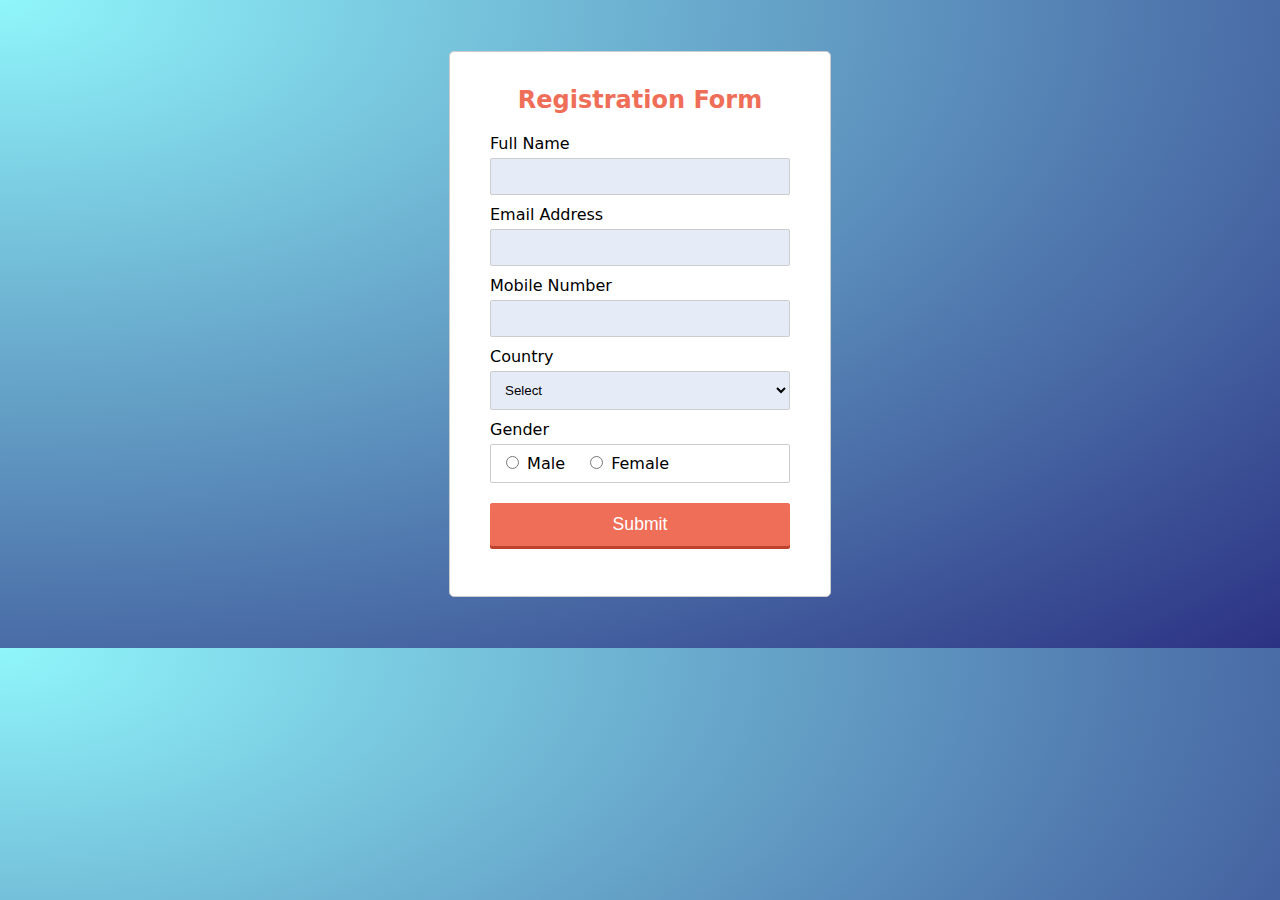
<file: Lab Task 08/Codes/index.html>
<!DOCTYPE html>
<html lang="en">
<head>
    <meta charset="UTF-8">
    <title>Simple HTML Form</title>
    <link rel="stylesheet" href="style.css">
    <script src="form.js"></script>
</head>
<body>
   
        

<form name="Form" onsubmit="return validateForm()" >
    <h2>Registration Form</h2>
    <div class="box">
        <label>Full Name</label>
        <input type="text" name="name" id="name">
        <div class="error" id="nameErr"></div>
    </div>
    <div class="box">
        <label>Email Address</label>
        <input type="text" name="email" id="email">
        <div class="error" id="emailErr"></div>
    </div>
    <div class="box">
        <label>Mobile Number</label>
        <input type="text" name="mobile" maxlength="10" id="mobile">
        <div class="error" id="mobileErr"></div>
    </div>
    <div class="box">
        <label>Country</label>
        <select name="country" id="country">
            <option>Select</option>
            <option>Bangladesh</option>
            <option>Maldives</option>
            <option>Nepal</option>
        </select> 
        <div class="error" id="countryErr"></div>
    </div>
    <div class="box">
        <label>Gender</label>
        <div class="form-inline" id="gender">
            <label><input type="radio" name="gender" value="male"> Male</label>
            <label><input type="radio" name="gender" value="female"> Female</label> 
        </div>
        <div class="error" id="genderErr"></div>
    </div>
          
    <div class="box">
        <input type="submit" value="Submit">
    </div>
</form>


</body>
</html>
</file>
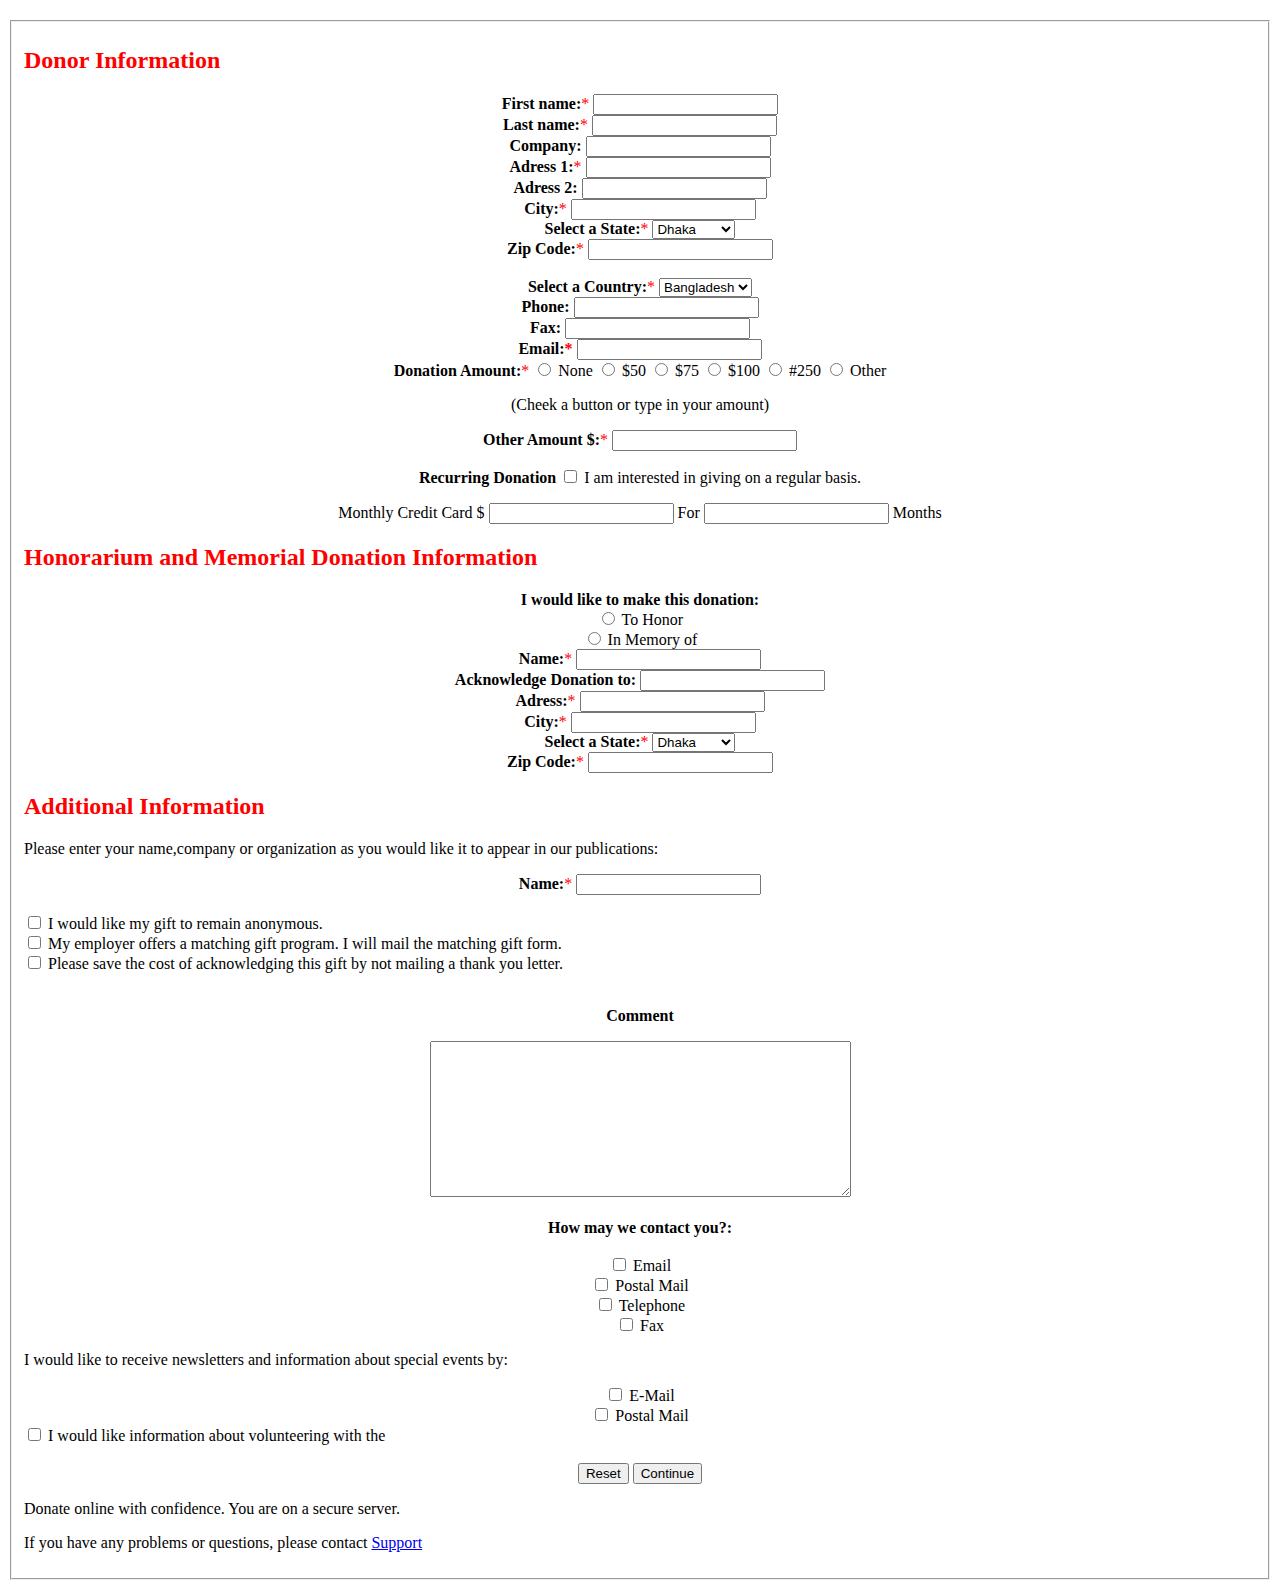
<file: Html/LabTask1.html>
<!DOCTYPE html>
<html>
<body>

<h2></h2>


<form>
  <fieldset>

    <h2 style="color:red;">Donor Information</h2>
    <center> 
    <label for="fname"><b>First name:</b></label><span class style="color:red"required>*</span>
    <input type="text" id="fname" name="fname" value="">
    <label for="lname"><br><b>Last name:</b></label><span class style="color:red"required>*</span>
    <input type="text" id="lname" name="lname" value="">
    <label for="lname"><br><b>Company:</b></label>
    <input type="text" id="lname" name="lname" value="">
    <label for="lname"><br><b>Adress 1:</b></label><span class style="color:red"required>*</span>
    <input type="text" id="lname" name="lname" value="">
    <label for="lname"><br><b>Adress 2:</b></label>
    <input type="text" id="lname" name="lname" value="">
    <label for="lname"><br><b>City:</b></label><span class style="color:red"required>*</span>
    <input type="text" id="lname" name="lname" value=""><br>
    <label for="state"><b>Select a State:</b></label><span class style="color:red"required>*</span>
    <select id="state" name="state" size="1">
    <option value="Dhaka">Dhaka</option>
    <option value="Chitagong">Chitagong</option>
    <option value="Khulna">Khulna</option>
    <option value="Sylhet">Sylhet</option>
    <option value="Rajshahi">Rajshahi</option>
    <option value="Barishal">Barishal</option>
    </select>
    <label for="lname"><br><b>Zip Code:</b><span class style="color:red"required>*</span>
    <input type="text" id="lname" name="lname" value=""><br>
    <label for="country"><br><b>Select a Country:</b><span class style="color:red"required>*</span>
    <select id="country" name="country" size="1">
    <option value="Bangladesh">Bangladesh</option>
    <option value="India">India</option>
    <option value="Nepal">Nepal</option>
    <option value="Bhutan">Bhutan</option>
    <option value="Maldives">Maldives</option>
    </select>
    <label for="lname"><br><b>Phone:</b></label>
    <input type="text" id="lname" name="lname" value="">
    <label for="lname"><br><b>Fax:</b></label>
    <input type="text" id="lname" name="lname" value="">
    <label for="lname"><br><b>Email:</label><span class style="color:red"required>*</span></b>
    <input type="text" id="lname" name="lname" value=""><br>
    <label for="fname"><b>Donation Amount:</b><span class style="color:red"required>*</span>
    <input type="radio" id="none" name="fav_language" value="None">
    <label for="none">None</label>
    <input type="radio" id="$50" name="fav_language" value="$50">
    <label for="$50">$50</label>
    <input type="radio" id="$75" name="fav_language" value="$75">
    <label for="$75">$75</label>
    <input type="radio" id="$100" name="fav_language" value="$100">
    <label for="$100">$100</label>
    <input type="radio" id="$250" name="fav_language" value="$250">
    <label for="$250">#250</label>
    <input type="radio" id="other" name="fav_language" value="other">
    <label for="other">Other</label>
    <p>(Cheek a button or type in your amount)</p>
    <label for="fname"><b>Other Amount $:</b></label><span class style="color:red"required>*</span>
    <input type="text" id="fname" name="fname" value="">
    <p><b>Recurring Donation</b>
    <input type="checkbox" id="Recurring Donation" name="Recurring Donation"  value="Recurring Donation">
    <label for="Recurring Donation">I am interested in giving on a regular basis.</label></p>
    <label for="fname">Monthly Credit Card $</label>
    <input type="text" id="fname" name="fname" value="">
    <label for="fname">For</label>
    <input type="text" id="fname" name="fname" value=""> Months
    </center>

    <h2 style="color:red;">Honorarium and Memorial Donation Information</h2>
    <center>
    <label for="fname"><b>I would like to make this donation:</b><br>
    <input type="radio" id="none" name="fav_language" value="None">
    <label for="none">To Honor</label><br>
    <input type="radio" id="none" name="fav_language" value="None">
    <label for="none">In Memory of</label><br>


    <label for="fname"><b>Name:</b></label><span class style="color:red"required>*</span>
    <input type="text" id="fname" name="fname" value="">
    <label for="lname"><br><b>Acknowledge Donation to:</b></label>
    <input type="text" id="lname" name="lname" value="">
    <label for="lname"><br><b>Adress:</b></label><span class style="color:red"required>*</span>
    <input type="text" id="lname" name="lname" value="">
    <label for="lname"><br><b>City:</b></label><span class style="color:red"required>*</span>
    <input type="text" id="lname" name="lname" value=""><br>
    <label for="state"><b>Select a State:</b></label><span class style="color:red"required>*</span>
    <select id="state" name="state" size="1">
    <option value="Dhaka">Dhaka</option>
    <option value="Chitagong">Chitagong</option>
    <option value="Khulna">Khulna</option>
    <option value="Sylhet">Sylhet</option>
    <option value="Rajshahi">Rajshahi</option>
    <option value="Barishal">Barishal</option>
    </select>
    <label for="lname"><br><b>Zip Code:</b><span class style="color:red"required>*</span>
    <input type="text" id="lname" name="lname" value=""><br>
    </center>

    <h2 style="color:red;">Additional Information</h2>
    <p>Please enter your name,company or organization as you would like it to appear in our publications:</p>
    <center><label for="fname"><b>Name:</b></label><span class style="color:red"required>*</span>
    <input type="text" id="fname" name="fname" value=""></center><br>

    <input type="checkbox" id="none" name="none" value="None">
    <label for="none"> I would like my gift to remain anonymous. </label><br>
    <input type="checkbox" id="none" name="none" value="None">
    <label for="none"> My employer offers a matching gift program. I will mail the matching gift form. </label><br>
    <input type="checkbox" id="none" name="none" value="None">
    <label for="none"> Please save the cost of acknowledging this gift by not mailing a thank you letter. </label><br><br>

    <center><p><b>Comment</b></p>
    <textarea name="message" rows="10" cols="50"></textarea><br><br></center>
    <center>
    <label for="fname"><b>How may we contact you?:</b><br><br>
    <input type="checkbox" id="none" name="none" value="None">
    <label for="none"> Email </label><br>
    <input type="checkbox" id="none" name="none" value="None">
    <label for="none"> Postal Mail </label><br>
    <input type="checkbox" id="none" name="none" value="None">
    <label for="none"> Telephone </label><br>
    <input type="checkbox" id="none" name="none" value="None">
    <label for="none"> Fax </label><br></center>
    <p> I would like to receive newsletters and information about special events by: </p>

    <center><input type="checkbox" id="none" name="none" value="None">
    <label for="none"> E-Mail </label><br>
    <input type="checkbox" id="none" name="none" value="None">
    <label for="none"> Postal Mail </label><br></center>

    <input type="checkbox" id="none" name="none" value="None">
    <label for="none"> I would like information about volunteering with the </label><br><br>

    <center><input type="submit" value="Reset">
    <input type="submit"value="Continue"></center>
    <p> Donate online with confidence. You are on a secure server.</p>
    <p>If you have any problems or questions, please contact <a href="https://www.w3schools.com/"> Support</a></p>

  </fieldset>
</form>

</body>
</html>
</file>
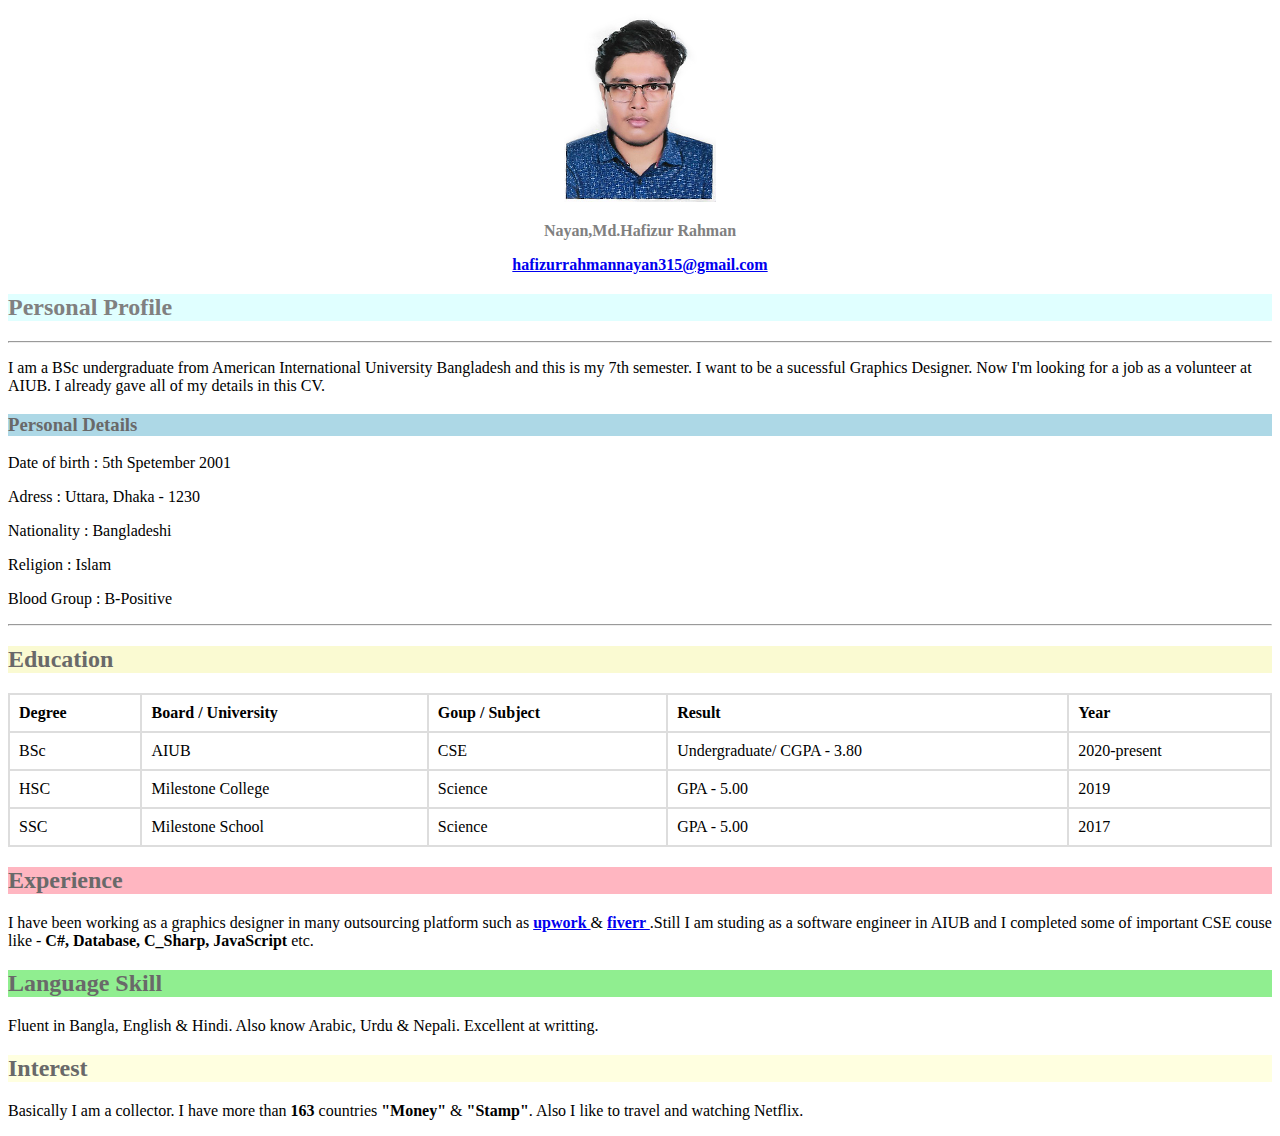
<file: Html/MyCV.html>
<!DOCTYPE html>
<html>
<center><img src="My_Pic.png" alt="Passport Size Picture" width="152" height="194"></center>
<center><p style="color:gray"><b> Nayan,Md.Hafizur Rahman </b></p></center>
<center><p style="color:gray"><b> <a href="https://mail.google.com/" target="_blank">hafizurrahmannayan315@gmail.com </b></p></a></center>

<h2 style="background-color:lightcyan;color:gray">Personal Profile</h2>
<hr>
<p>I am a BSc undergraduate from American International University Bangladesh and this is my 7th semester. I want to be a sucessful Graphics Designer. Now I'm looking for a job as a volunteer at AIUB. I already gave all of my details in this CV. </p>

<h3 style="background-color:lightblue;color:dimgray;">Personal Details</h3>
<p> Date of birth        : 5th Spetember 2001   </p>
<p> Adress               : Uttara, Dhaka - 1230 </p>
<p> Nationality          : Bangladeshi          </p>
<p> Religion             : Islam                </p>
<p> Blood Group          : B-Positive           </p>
<hr>
<h2 style="background-color:lightgoldenrodyellow;color:dimgray">Education</h2>
<style>
table {
  font-family: Times New Roman, sans-serif;
  border-collapse: collapse;
  width: 100%;
}

td, th {
  border: 2px solid #dddddd;
  text-align: left;
  padding: 9px;
}

</style>
</head>
<table>
  <tr>
    <th> Degree </th>
    <th> Board / University </th>
    <th> Goup / Subject </th>
    <th> Result </th>
    <th> Year </th>
  </tr>
  <tr>
    <td> BSc</td>
    <td> AIUB</td>
    <td> CSE</td>
    <td> Undergraduate/ CGPA - 3.80 </td>
    <td> 2020-present</td>
  </tr>
  <tr>
    <td> HSC </td>
    <td> Milestone College </td>
    <td> Science </td>
    <td> GPA - 5.00 </td>
    <td> 2019 </td>
  </tr>
  <tr>
    <td> SSC </td>
    <td> Milestone School </td>
    <td> Science </td>
    <td> GPA - 5.00 </td>
    <td> 2017 </td>
  </tr>
</table>

<h2 style="background-color: lightpink;color: dimgray;">Experience</h2>
<p> I have been working as a graphics designer in many outsourcing platform such as <strong><a href="https://www.upwork.com/" target="_blank"> upwork </strong></a> & <strong><a href="https://www.fiverr.com/" target="_blank"> fiverr </strong></a>.Still I am studing as a software engineer in AIUB and I completed some of important CSE couse like - <strong>C#, Database, C_Sharp, JavaScript </strong> etc. </p>

<h2 style="background-color: lightgreen;color: dimgray;">Language Skill</h2>
<p>Fluent in Bangla, English & Hindi. Also know Arabic, Urdu & Nepali. Excellent at writting.</p>

<h2 style="background-color: lightyellow;color: dimgray;">Interest</h2>
<p>Basically I am a collector. I have more than <strong>163</strong> countries <strong>"Money"</strong> & <strong>"Stamp"</strong>. Also I like to travel and watching Netflix. </p>

<body>

</body>
</html>
</file>
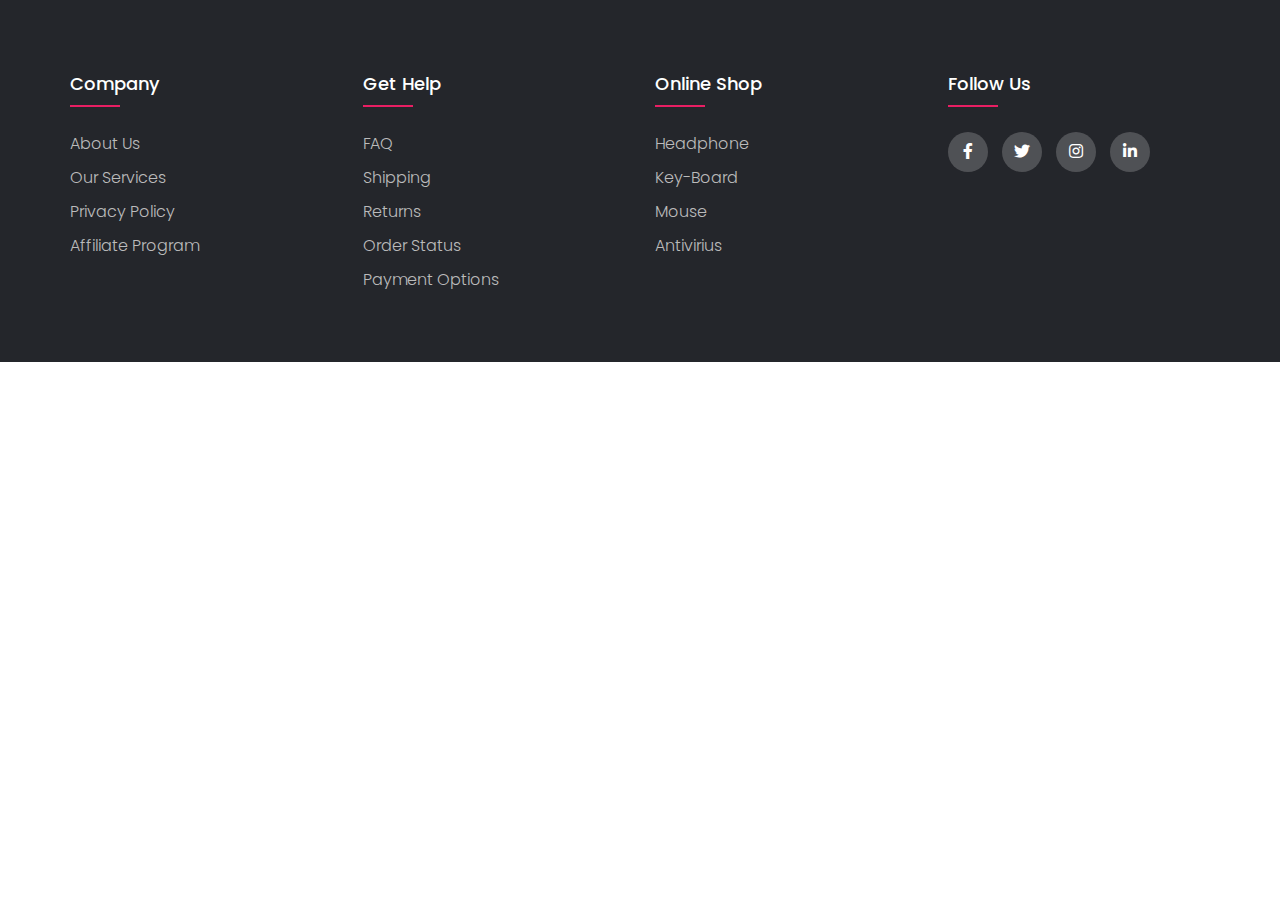
<file: Lab Task 05/Codes/footer.html>
<!DOCTYPE html>
<html lang="en">
<head>
  <title>Footer Design</title>
  <meta charset="utf-8">
  <meta name="viewport" content="width=device-width, initial-scale=1">
  <link rel="stylesheet" href="footer.css">
  <link rel="stylesheet" type="text/css" href="https://cdnjs.cloudflare.com/ajax/libs/font-awesome/5.15.1/css/all.min.css">
</head>
<body>

  <footer class="footer">
  	 <div class="container">
  	 	<div class="row">
  	 		<div class="footer-col">
  	 			<h4>company</h4>
  	 			<ul>
  	 				<li><a href="#">about us</a></li>
  	 				<li><a href="#">our services</a></li>
  	 				<li><a href="#">privacy policy</a></li>
  	 				<li><a href="#">affiliate program</a></li>
  	 			</ul>
  	 		</div>
  	 		<div class="footer-col">
  	 			<h4>get help</h4>
  	 			<ul>
  	 				<li><a href="#">FAQ</a></li>
  	 				<li><a href="#">shipping</a></li>
  	 				<li><a href="#">returns</a></li>
  	 				<li><a href="#">order status</a></li>
  	 				<li><a href="#">payment options</a></li>
  	 			</ul>
  	 		</div>
  	 		<div class="footer-col">
  	 			<h4>online shop</h4>
  	 			<ul>
  	 				<li><a href="#">Headphone</a></li>
  	 				<li><a href="#">Key-Board</a></li>
  	 				<li><a href="#">Mouse</a></li>
  	 				<li><a href="#">Antivirius</a></li>
  	 			</ul>
  	 		</div>
  	 		<div class="footer-col">
  	 			<h4>follow us</h4>
  	 			<div class="social-links">
  	 				<a href="#"><i class="fab fa-facebook-f"></i></a>
  	 				<a href="#"><i class="fab fa-twitter"></i></a>
  	 				<a href="#"><i class="fab fa-instagram"></i></a>
  	 				<a href="#"><i class="fab fa-linkedin-in"></i></a>
  	 			</div>
  	 		</div>
  	 	</div>
  	 </div>
  </footer>

</body>
</html>
</file>
<file: Lab Task 08/Codes/style.css>
body {
    font-size: 16px;
    font-family: system-ui;
    background:-webkit-radial-gradient(top left, #90F6FB,#2C3283);
}

.form{
    width: 100%;
}
h2 {
    text-align: center;
    color: #ef6e58;
}
form {
    width: 300px;
    padding: 15px 40px 40px;
    border: 1px solid #ccc;
    border-radius: 5px;
    background-color: #fff;
    margin: 4% auto;
}
label {
    display: block;
    margin-bottom: 5px
}
label i {
    color: #999;
    font-size: 80%;
}
input, select {
    border: 1px solid #ccc;
    padding: 10px;
    display: block;
    width: 100%;
    box-sizing: border-box;
    border-radius: 2px;
    background-color: #a9bae64a;
}
.box {
    padding-bottom: 10px;
}
.form-inline {
    border: 1px solid #ccc;
    padding: 8px 10px 4px;
    border-radius: 2px;
}
.form-inline label, .form-inline input {
    display: inline-block;
    width: auto;
    padding-right: 15px;
}
.error {
    color: red;
    font-size: 90%;
}
input[type=text]{
        outline: none;
}

input[type="submit"] {
    font-size: 110%;
    font-weight: 100;
    background: #ef6e58;
    border-color: #ef6e58;
    box-shadow: 0 3px 0 #bd432e;
    color: #fff;
    margin-top: 10px;
    cursor: pointer;
}
input[type="submit"]:hover {
    background: #bd432e;
    border-color: #bd432e;
}

.input-1{
    background-image: url(../images/check.png);
    background-repeat: no-repeat;
    background-position: right 10px center;
    border:1px solid #01cc40;
}
.input-2{
    background-image: url(../images/cancel.png);
    background-repeat: no-repeat;
    background-position: right 10px center;
    border:1px solid red;
}
.input-3{
    border:1px solid #01cc40!important;
}
select{
    outline: none!important;
}
.input-4{
    border:1px solid red;
}
</file>
<file: Lab Task 05/Codes/footer.css>
@import url('https://fonts.googleapis.com/css2?family=Poppins:wght@300;400;500;600;700&display=swap');
body{
	line-height: 1.5;
	font-family: 'Poppins', sans-serif;
}
*{
	margin:0;
	padding:0;
	box-sizing: border-box;
}
.container{
	max-width: 1170px;
	margin:auto;
}
.row{
	display: flex;
	flex-wrap: wrap;
}
ul{
	list-style: none;
}
.footer{
	background-color: #24262b;
    padding: 70px 0;
}
.footer-col{
   width: 25%;
   padding: 0 15px;
}
.footer-col h4{
	font-size: 18px;
	color: #ffffff;
	text-transform: capitalize;
	margin-bottom: 35px;
	font-weight: 500;
	position: relative;
}
.footer-col h4::before{
	content: '';
	position: absolute;
	left:0;
	bottom: -10px;
	background-color: #e91e63;
	height: 2px;
	box-sizing: border-box;
	width: 50px;
}
.footer-col ul li:not(:last-child){
	margin-bottom: 10px;
}
.footer-col ul li a{
	font-size: 16px;
	text-transform: capitalize;
	color: #ffffff;
	text-decoration: none;
	font-weight: 300;
	color: #bbbbbb;
	display: block;
	transition: all 0.3s ease;
}
.footer-col ul li a:hover{
	color: #ffffff;
	padding-left: 8px;
}
.footer-col .social-links a{
	display: inline-block;
	height: 40px;
	width: 40px;
	background-color: rgba(255,255,255,0.2);
	margin:0 10px 10px 0;
	text-align: center;
	line-height: 40px;
	border-radius: 50%;
	color: #ffffff;
	transition: all 0.5s ease;
}
.footer-col .social-links a:hover{
	color: #24262b;
	background-color: #ffffff;
}

/*responsive*/
@media(max-width: 767px){
  .footer-col{
    width: 50%;
    margin-bottom: 30px;
}
}
@media(max-width: 574px){
  .footer-col{
    width: 100%;
}
}
</file>
